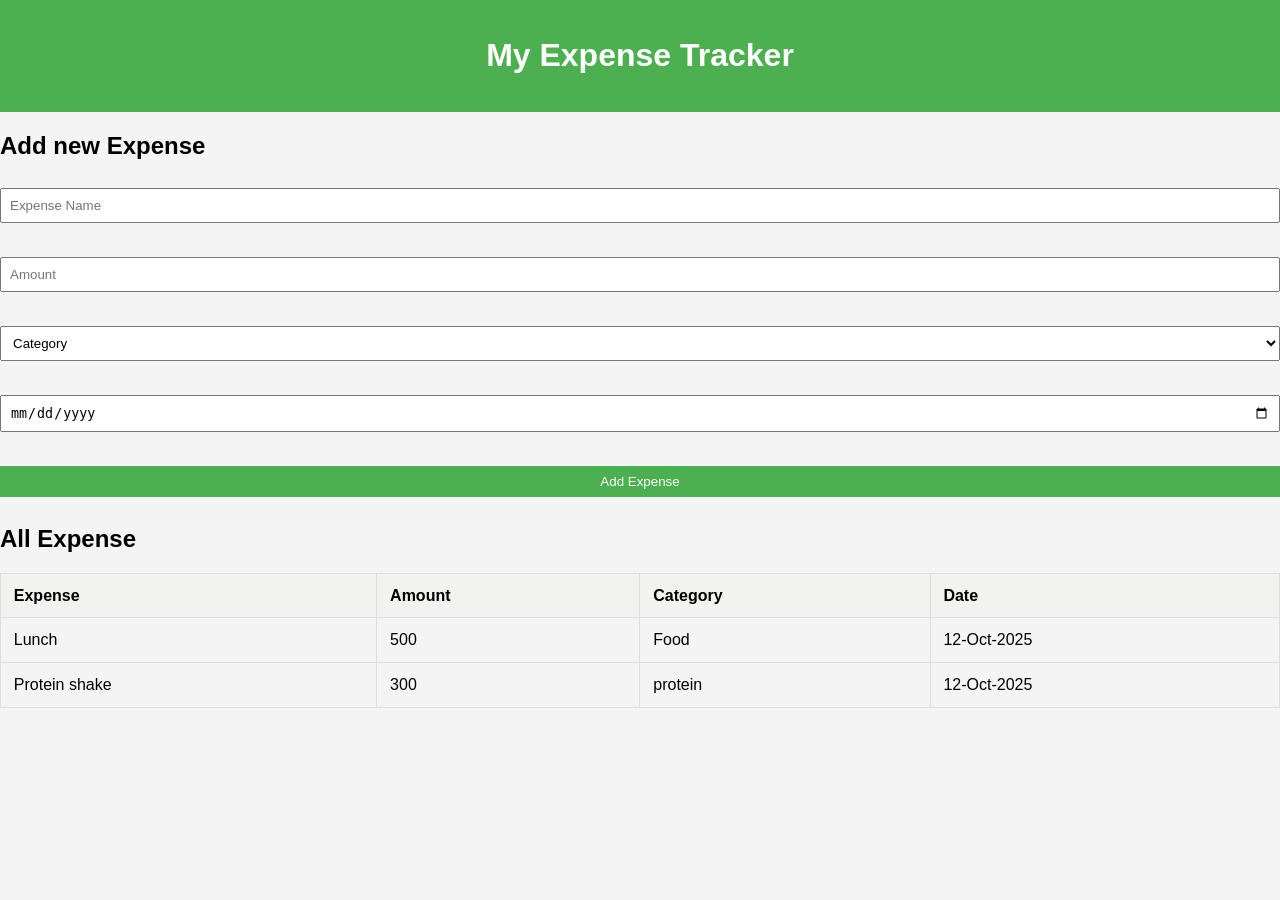
<file: ExpenseTracker.html>
<!DOCTYPE html>
<html lang="en">
<head>
    <meta charset="UTF-8">
    <meta name="viewport" content="width=device-width, initial-scale=1.0">
    <title>Expense Tracker</title>
    <link rel="stylesheet" href="style2.css">
</head>
<body>
     <header>
        <h1>My Expense Tracker</h1>
     </header>
     <!--Add Expense Form-->
     <section class="add expense">
        <h2>Add new Expense</h2>
        <form action="">
        <input type="text" placeholder="Expense Name" required><br><br>
        <input type="number" placeholder="Amount" required><br><br>
        <select required>
            <option value="">Category</option>
             <option value="food">Food</option>
             <option value="travel">Travel</option>
             <option value="shopping">Shopping</option>
             <option value="Protein">Protein</option>
        </select><br><br>
        <input type="date" required><br><br>
        <button type="submit">Add Expense</button>
    </form>
    </section>
    <section class="Expense-list">
        <h2>All Expense</h2>
        <table>
            <thead>
                <tr>
                    <th>Expense</th>
                    <th>Amount</th>
                    <th>Category</th>
                    <th>Date</th>
                </tr>
                <tr>
                    <td>Lunch</td>
                    <td>500</td>
                    <td>Food</td>
                    <td>12-Oct-2025</td>
                </tr>
                <tr>
                    <td>Protein shake</td>
                    <td>300</td>
                    <td>protein</td>
                    <td>12-Oct-2025
                        
                    </td>
                </tr>
            </thead>
        </table>

    </section>
</body>
</html>
</file>
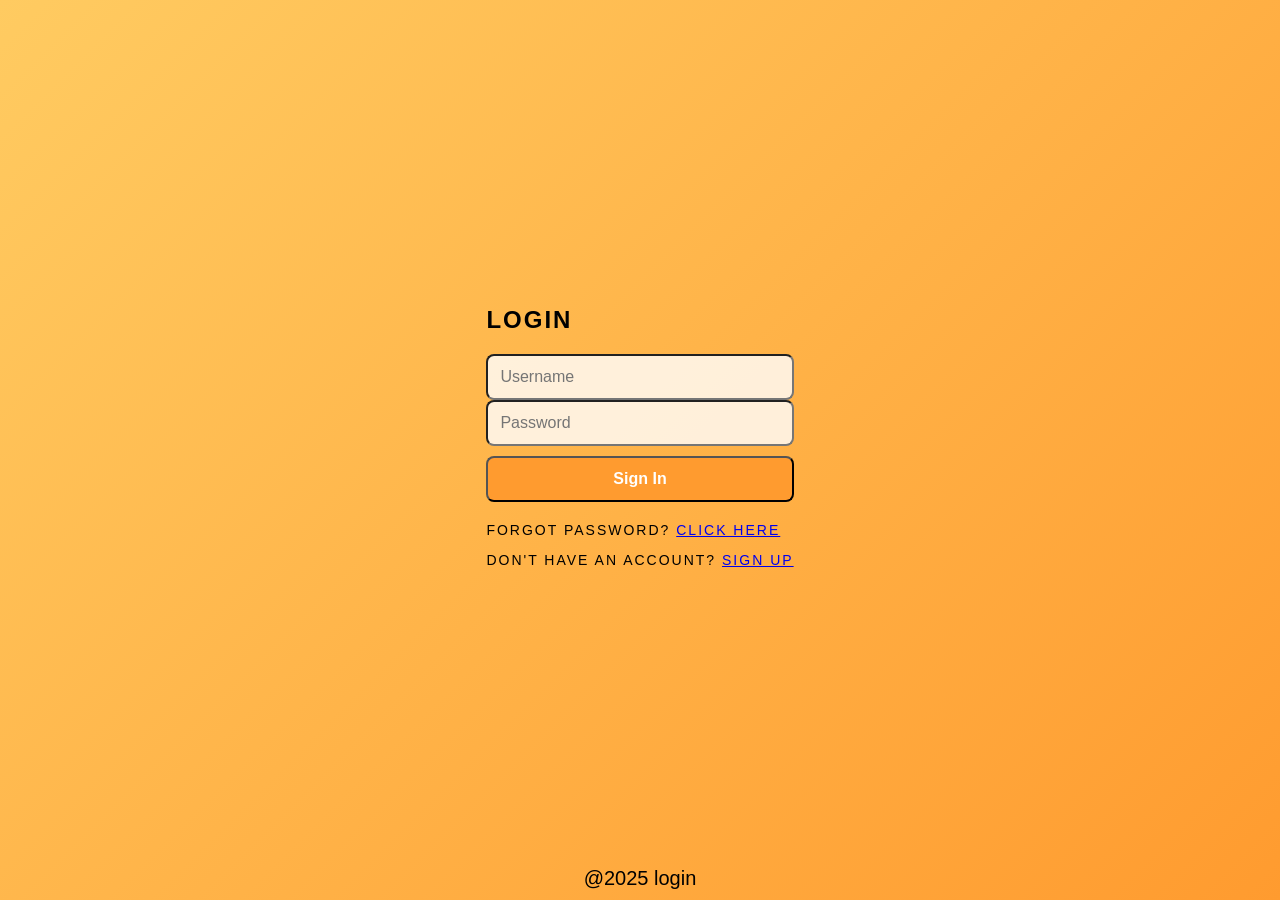
<file: login.html>
<!<!DOCTYPE html>
<html lang="en">
<head>
    <meta charset="UTF-8">
    <meta name="viewport" content="width=device-width, initial-scale=1.0">
    <title>Login Page</title>
    <style>
        body{
            margin: 0;
            padding:0;
            height: 100vh;
            display: flex;
            justify-content: center;
            align-items: center;
            background: linear-gradient(135deg,#FFCB61, #FF9B2F);
            font-family: Arial, Helvetica, sans-serif;
        }  
        .login-box{
            color:black;
            margin-bottom: 30px;
            text-transform: uppercase;
            letter-spacing: 2px;
        }
        .login-box input{
            width: 100%;
            padding: 12px;
            border-radius: 8px;
            background: rgba(255,255, 255, 0.8);
            font-size: 16px;
            transition: 0.3s;
        }
        .btn{
            width: 100%;
            padding: 12px;
            background: #FF9B2F;
            color: white;
            font-size: 16px;
            font-weight: bold;
            border-radius: 8px;
            cursor:pointer;
            margin-top: 10px;
            transition: 0.3s;
        }
        .btn:hover{
            background: #ED3F27;

        }
        .links{
            margin-top: 20px;
            font-size: 14px;
        }
        .link a{
            color: black;
            text-decoration: none;
            font-weight: 600;
        }
        .link a:hover{
            text-decoration: underline;
            color: #ff6f61;

        }
        footer{
            position: absolute;
            bottom: 10px;
            width: 100%;
            text-align: center;
            font-size: 20px;
            color: black;
            
        }
    </style>
</head>
<body>
    <div class="login-box">
        <h2>Login</h2>
        <form>
            <div class="input-box">
                <input type="text" placeholder="Username" required>
            </div>
            <div class="input-box">
                <input type="password" placeholder="Password" required>
            </div>
            <button class="btn" type="submit">Sign In</button>
            <div class="links">
                <p>Forgot Password? <a href="#">Click here</a></p>
                <p>Don't have an account? <a href="#">Sign up</a></p>
            </div>
        </form>
    </div>

    <footer>@2025 login</footer>
</body>
</html>
</file>
<file: style2.css>
body{
    font-family:Arial, Helvetica, sans-serif;
    margin: 0;
    padding: 0;
    background:#f4f4f4;
}
header{
    background: #4caf50;
    color: white;
    text-align: center;
    padding: 1rem 0;
}
.add-expense, .expense-list{
    background: white;
    margin: 2rem auto;
    padding: 1rem 2rem;
    width: 90px;
    max-width: 600px;
    border-radius: 8px;
    box-shadow: 0 2px rgba(0,0,0, 0.2);
}

form input,form select,form button{
    padding: 0.5rem;
    margin: 0.5rem 0;
     width: 100%; 
    box-sizing: border-box; 
}
form button{
    background: #4CAF50;
    color: white;
    border: none;
    cursor: pointer;
}
form button:hover{
    background:#45a049;
}
table{
    width: 100%;
    border-collapse: collapse;
    margin-top:1rem;
}
table,th,td{
    border:1px solid #ddd;
}
th,td{
    padding:0.8rem;
    text-align: left;
}
th{
    background: #f2f2f1;
}
</file>
